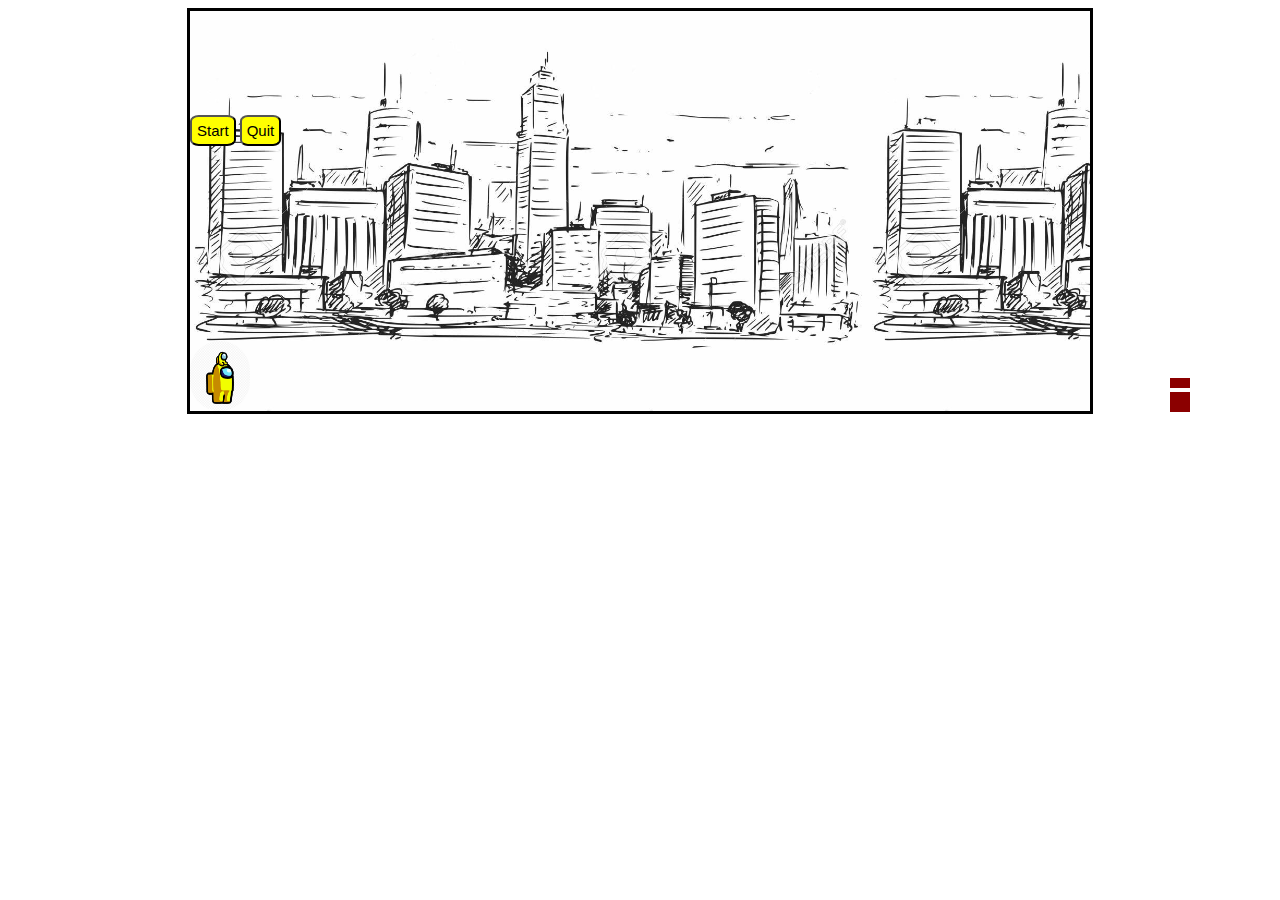
<file: game.html>
<!DOCTYPE html>
    <html lang="en">
    <head>
      <meta charset="UTF-8">
      <meta http-equiv="X-UA-Compatible" content="IE=edge">
      <meta name="viewport" content="width=device-width, initial-scale=1.0">
      <link rel="stylesheet" href="style.css">
      <title>Jumping Game</title>
    </head>
    <body>

      <div id='game'>
        <img class="among" src="images/among.png" alt="among pic">
          <div class="block"></div>
          <div class="blocksize2 block"></div>

          
          <button class="start" type ="button">Start</button>
          <button class="quit" type ="button">Quit</button>
          <button class="replay hide" type ="reset">Replay</button>


      </div>  


    </body>
    <script src="app.js"></script>
    </html>
</file>
<file: style.css>
#game {
      width: 900px;
      height: 400px;
      border: 3px solid black;
      display: block;
      background-image:url(images/building.jpeg);
      background-repeat: repeat-x;
      margin: auto;
      background-size: contain;
    }


    .among{
      width: 60px;
      height: 70px;
      position: relative;
      top: 330px;
      border-radius: 30px;
      background-size: 50px 50px;
    } 


    .block {
      width: 20px;
      height: 10px;
      position: relative; 
      top: 293px;
      left: 980px;
      /* animation: block1 2s infinite linear; */
      background-color: darkred;
    }

    @keyframes blockanimation {
      0%{left: 880px;}
      100%{left: -40px}
    } 

    .blocksize2 {
      /* width: 20px; */
      height: 20px;
      /* position: relative; */
      top: 297px;
      /* left: 980px; */
      right: 10px;
      /* animation:  */
      /* background-color: darkred;  */
    }


    button {
      padding: 5px;
      font-size: 15px;
      border-radius: 19%;
      cursor: pointer;
      align-content:flex-start;
      background-color: yellow;
      /* visibility:hidden */

    }

    .hide {
    display: none;
    }
</file>
